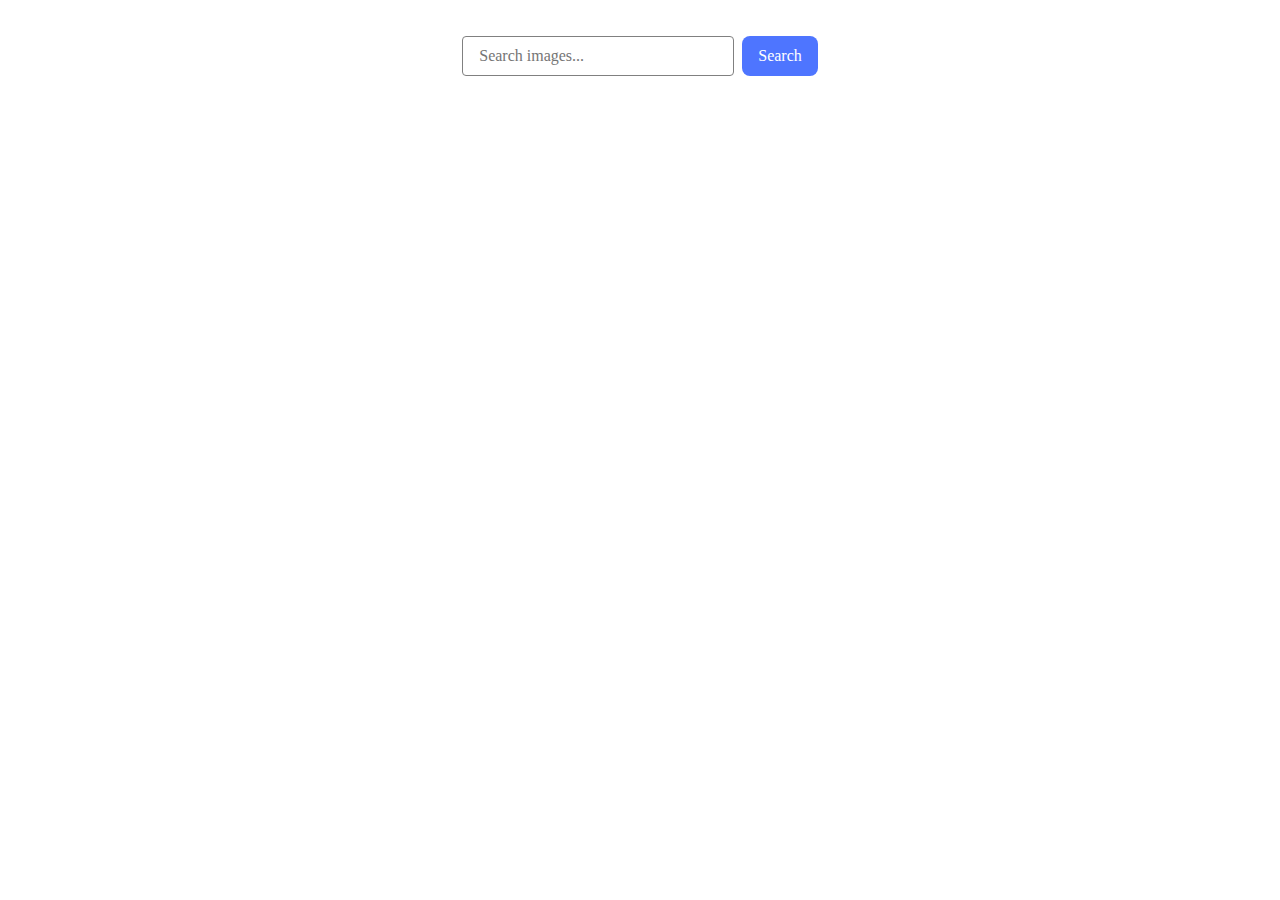
<file: src/index.html>
<!DOCTYPE html>
<html lang="en">
  <head>
    <meta charset="UTF-8" />
    <meta name="viewport" content="width=device-width, initial-scale=1.0" />
    <title>HW 03</title>
    <link rel="stylesheet" href="./css/styles.css" />
  </head>
  <body>
    <form class="form js-search-form">
      <input
        type="text"
        class="search-input js-search-input"
        placeholder="Search images..."
      />
      <button type="submit" class="search-button js-search-button">
        Search
      </button>
    </form>

    <span class="loader js-loader">Load&nbsp;ng</span>

    <ul class="gallery js-gallery"></ul>

    <script type="module" src="./main.js"></script>
  </body>
</html>
</file>
<file: src/css/styles.css>
@import './reset.css';
@import './search.css';
@import './gallery.css';
@import './loader.css';
</file>
